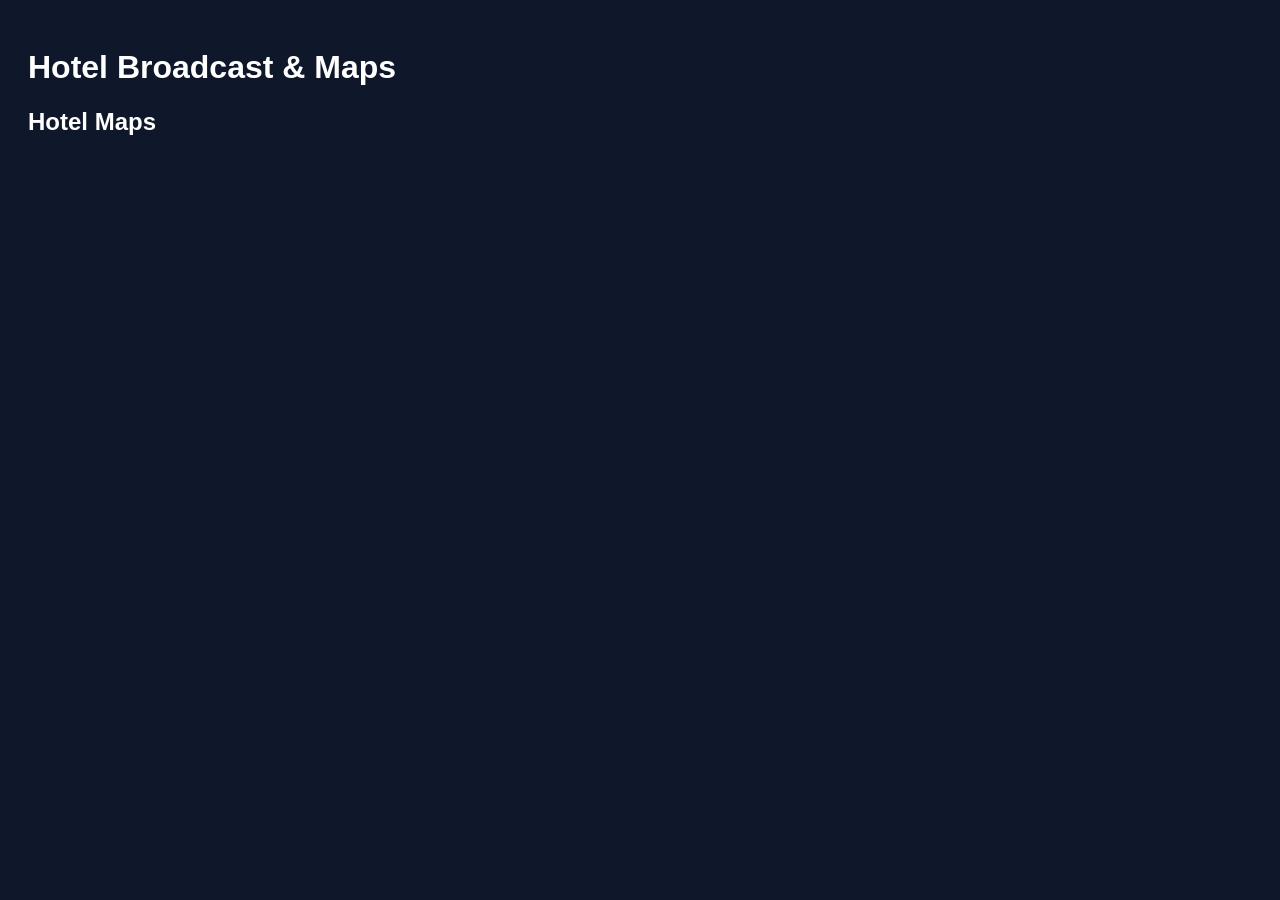
<file: hotel_map_broadcast_module/frontend_demo/combined_tab.html>
<!DOCTYPE html>
<html lang="en">
<head>
    <meta charset="UTF-8">
    <title>Broadcast & Map Demo</title>
    <style>
        body { font-family: sans-serif; padding: 20px; background: #0f172a; color: white; }
        .alert { padding: 15px; margin-bottom: 20px; border-radius: 8px; border-left: 5px solid; }
        .high { background: rgba(239, 68, 68, 0.1); border-color: #ef4444; color: #ef4444; }
        .normal { background: rgba(59, 130, 246, 0.1); border-color: #3b82f6; color: #3b82f6; }
        .map-card { background: #1e293b; padding: 15px; border-radius: 8px; margin-top: 10px; }
        img { max-width: 100%; border-radius: 4px; }
    </style>
</head>
<body>
    <h1>Hotel Broadcast & Maps</h1>
    
    <div id="alerts"></div>

    <h2>Hotel Maps</h2>
    <div id="maps"></div>

    <script>
        const alertsDiv = document.getElementById('alerts');
        const mapsDiv = document.getElementById('maps');

        // WebSocket for real-time broadcasts
        const ws = new WebSocket('ws://localhost:8003/ws/broadcast');
        
        ws.onmessage = (event) => {
            const data = JSON.parse(event.data);
            const alertEl = document.createElement('div');
            alertEl.className = `alert ${data.priority}`;
            alertEl.innerHTML = `<strong>BROADCAST:</strong> ${data.message} <small>${new Date(data.created_at).toLocaleTimeString()}</small>`;
            alertsDiv.prepend(alertEl);
        };

        // Fetch existing maps
        fetch('http://localhost:8003/maps')
            .then(res => res.json())
            .then(maps => {
                maps.forEach(map => {
                    const el = document.createElement('div');
                    el.className = 'map-card';
                    el.innerHTML = `<h3>Floor ${map.floor_number}</h3><p>${map.description}</p>`;
                    mapsDiv.appendChild(el);
                });
            });
    </script>
</body>
</html>
</file>
